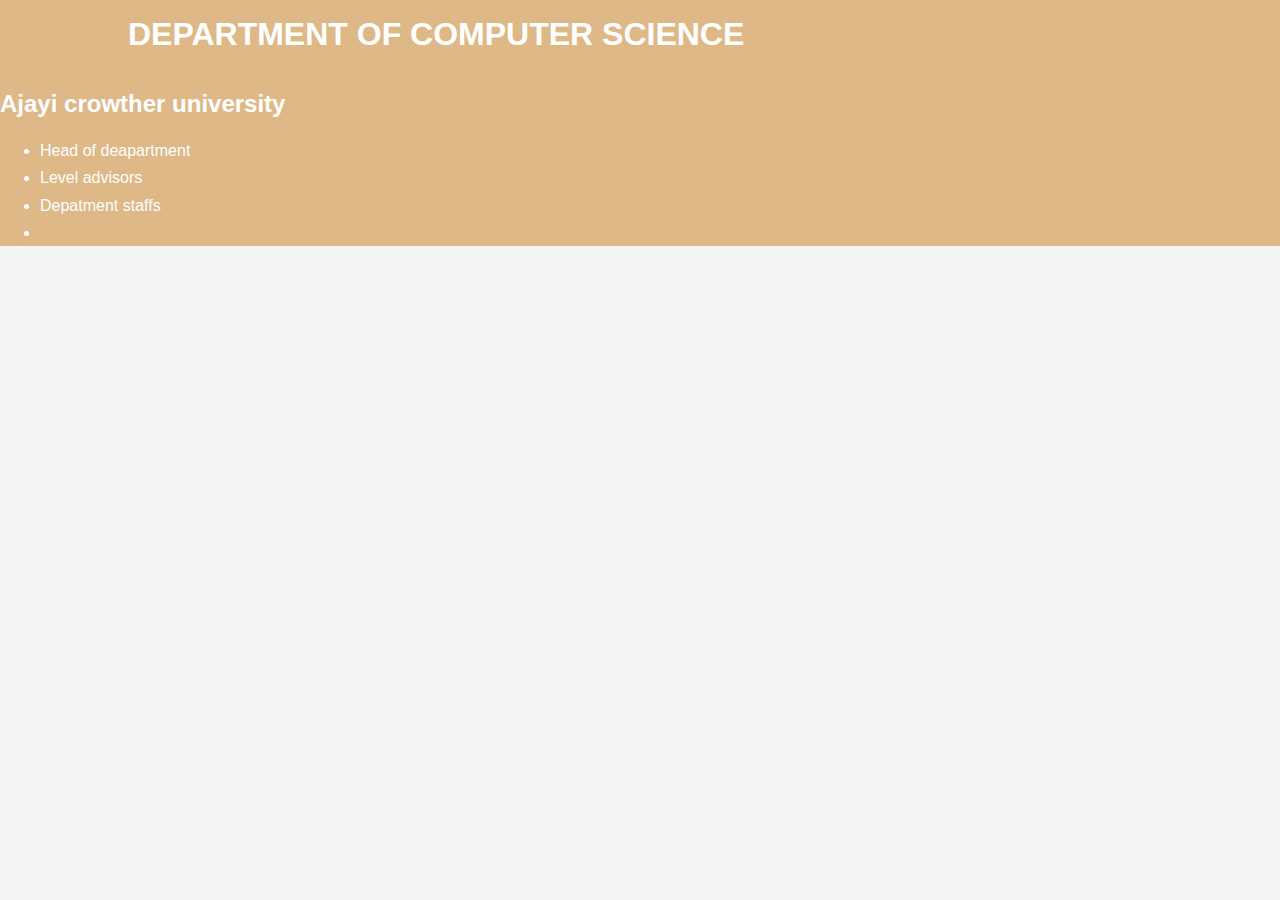
<file: images/department of computer science.html>
<!-- saved from url=(0052)file:///C:/Users/user/Desktop/bolu%20html/index.html -->
<html lang="en"><head><meta http-equiv="Content-Type" content="text/html; charset=UTF-8">
    
    <meta name="viewport" content="width=device-width, initial-scale=1.0">
    <title>department of computer science</title>
    <link rel="stylesheet" href="./department of computer science_files/style.css">
</head>
<body>
    <header id="main-header">
		<div class="container">
            <h1>
               DEPARTMENT OF COMPUTER SCIENCE
            </h1>
       </div>
    <h2>Ajayi crowther university</h2>

    <ul>
        <li>Head of deapartment</li>
        <li>Level advisors</li> 
        <li>Depatment staffs</li>
        <li></li>
</ul>


</header></body></html>
</file>
<file: images/department of computer science_files/style.css>
body{
    background-color: whitesmoke;
    color: #555;
	font-family: Arial, Helvetica, sans-serif;
	font-size: 16px;
	line-height:1.7em;
	margin:0;
}

.container{
	width: 80%;
	margin: auto;
	overflow: hidden;
}

#main-header{
	background-color: burlywood;
	color: #fff;
}
</file>
